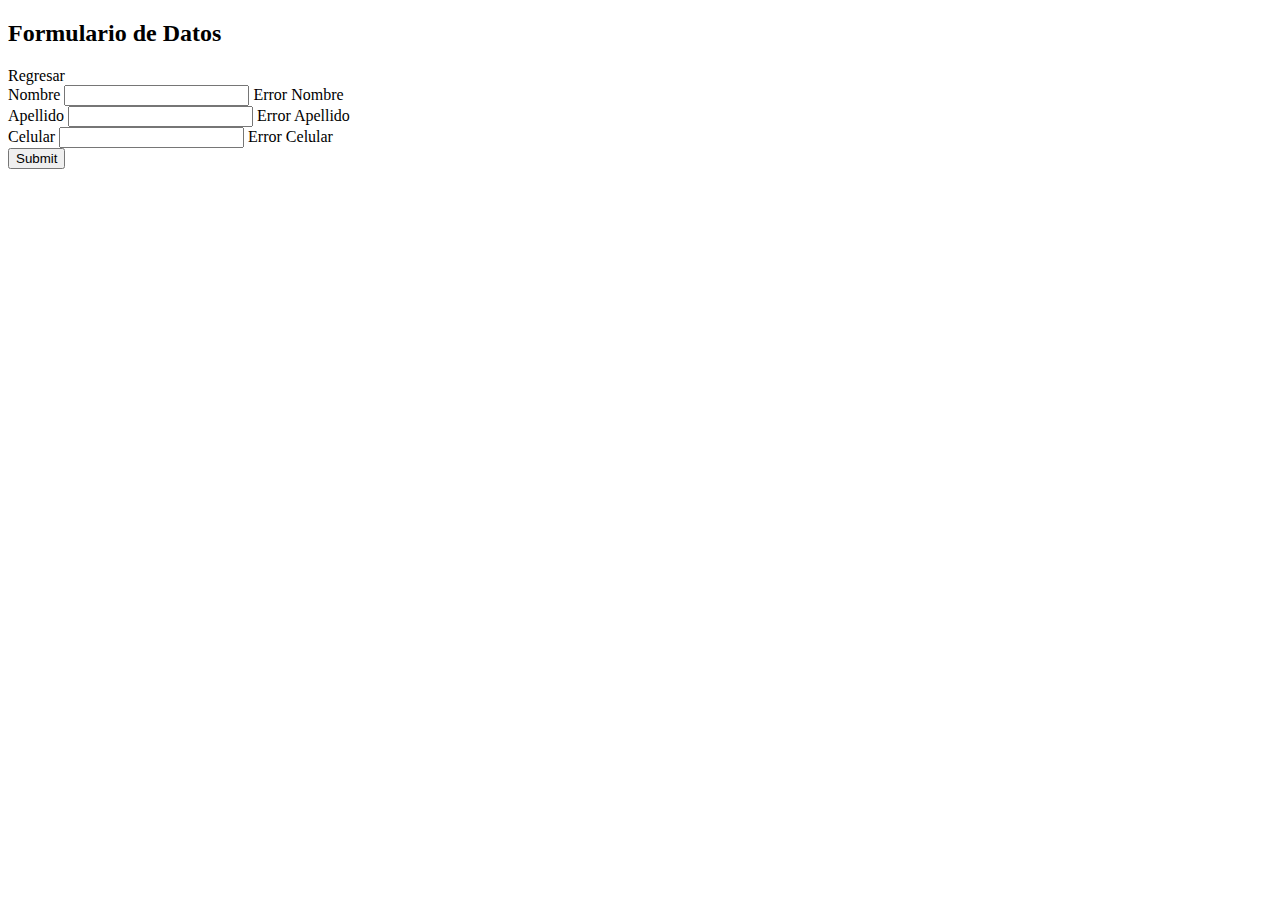
<file: src/main/resources/templates/modificar.html>
<!DOCTYPE html>
<html lang="en">
<head xmlns:th="http://www.thymeleaf.org" xmlns="http://www.w3.org/1999/xhtml">
    <meta charset="UTF-8">
    <title>Datos del Cliente</title>
</head>
<body>
    <h2>Formulario de Datos</h2>
    <a th:href="@{/cliente/list}">Regresar</a>
    <br/>
    <form th:action="@{/guardar}" method="post" th:object="${cliente}">
        <input type="hidden" name="idCliente" th:field="*{idCliente}"/>
        <label for="nombre">Nombre</label>
        <input type="text" name="nombre" th:field="*{nombre}"/>
        <span th:if="${#fields.hasErrors('nombre')}" th:errors="*{nombre}">Error Nombre</span>
        <br/>
        <label for="apellido">Apellido</label>
        <input type="text" name="apellido" th:field="*{apellido}"/>
        <span th:if="${#fields.hasErrors('apellido')}" th:errors="*{apellido}">Error Apellido</span>
        <br/>
        <label for="celular">Celular</label>
        <input type="text" name="celular" th:field="*{celular}"/>
        <span th:if="${#fields.hasErrors('celular')}" th:errors="*{celular}">Error Celular</span>
        <br/>
        <input type="hidden" name="estado" th:field="*{estado}"/>
        <input type="submit" name="guardar" th:text="Guardar">
    </form>
</body>
</html>
</file>
